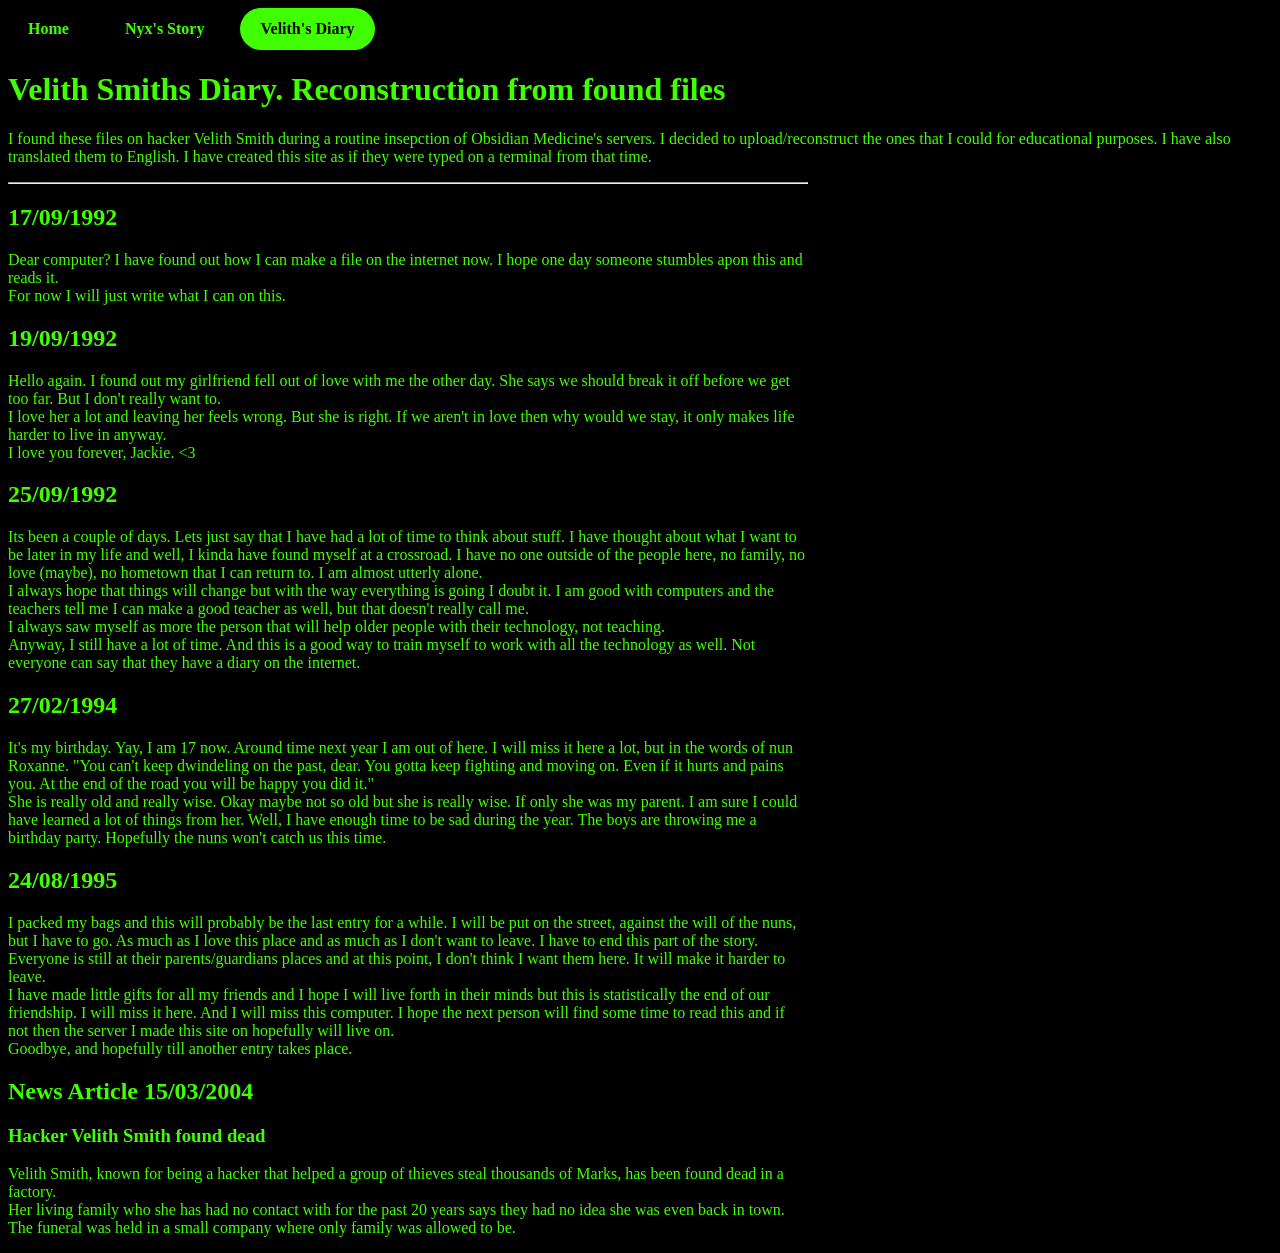
<file: Velith.html>
<html>
    <head>
        <title>Velith's Diary</title>
        <link rel="stylesheet" href="styles.css">
        <style>
            .site-nav a{
            color: rgb(63, 255, 0);
            }

            .site-nav a:hover, .site-nav a.active {
            background:rgb(63, 255, 0); 
            color:rgb(0, 0, 0);
            }
        </style>
    </head>
    <body style="background-color: black;">
        <nav class="site-nav" aria-label="Primary">
            <ul>
                <li><a href="./index.html">Home</a></li>
                <li><a href="./Nyx.html">Nyx's Story</a></li>
                <li><a href="./Velith.html" class="Active">Velith's Diary</a></li>
            </ul>
         </nav>
            <h1>Velith Smiths Diary. Reconstruction from found files</h1>

                <p>
                    I found these files on hacker Velith Smith during a routine insepction of Obsidian Medicine's servers. 
                    I decided to upload/reconstruct the ones that I could for educational purposes. I have also translated them to English.
                    I have created this site as if they were typed on a terminal from that time.
                </p>

        <div style="color: rgb(63, 255, 0)">
                <hr style="width: auto; color: rgb(63, 255, 0);">
                <h2> 17/09/1992 </h2>
                <p>
                    Dear computer? I have found out how I can make a file on the internet now.
                    I hope one day someone stumbles apon this and reads it. <br>
                    For now I will just write what I can on this.
                </p>

                <h2> 19/09/1992 </h2>
                <p>
                    Hello again. I found out my girlfriend fell out of love with me the other day. She says we should break it off before we get too far. But I don't really want to. <br>
                    I love her a lot and leaving her feels wrong. But she is right. If we aren't in love then why would we stay, it only makes life harder to live in anyway. <br>
                    I love you forever, Jackie. <3 
                </p>

                <h2> 25/09/1992 </h2>
                <p>
                    Its been a couple of days. Lets just say that I have had a lot of time to think about stuff.
                    I have thought about what I want to be later in my life and well, I kinda have found myself at a crossroad. I have no one outside of the people here, no family, no love (maybe),
                    no hometown that I can return to. I am almost utterly alone. <br>
                    I always hope that things will change but with the way everything is going I doubt it. I am good with computers and the teachers tell me I can make a good teacher as well, but that doesn't really call me. <br>
                    I always saw myself as more the person that will help older people with their technology, not teaching. <br>
                    Anyway, I still have a lot of time. And this is a good way to train myself to work with all the technology as well. Not everyone can say that they have a diary on the internet.
                </p>

                <h2> 27/02/1994 </h2>
                <p>
                    It's my birthday. Yay, I am 17 now. Around time next year I am out of here. I will miss it here a lot, but in the words of nun Roxanne. "You can't keep dwindeling on the past, dear. You gotta keep fighting and moving on. Even if it hurts and pains you. At the end of the road you will be happy you did it." <br>
                    She is really old and really wise. Okay maybe not so old but she is really wise. If only she was my parent. I am sure I could have learned a lot of things from her. Well, I have enough time to be sad during the year. The boys are throwing me a birthday party.
                    Hopefully the nuns won't catch us this time.
                </p>

                <h2> 24/08/1995 </h2>
                <p>
                    I packed my bags and this will probably be the last entry for a while. I will be put on the street, against the will of the nuns, but I have to go. As much as I love this place and as much as I don't want to leave. I have to end this part of the story.
                    Everyone is still at their parents/guardians places and at this point, I don't think I want them here. It will make it harder to leave. <br>
                    I have made little gifts for all my friends and I hope I will live forth in their minds but this is statistically the end of our friendship.
                    I will miss it here. And I will miss this computer. I hope the next person will find some time to read this and if not then the server I made this site on hopefully will live on. <br>
                    Goodbye, and hopefully till another entry takes place.
                </p>

                <h2> News Article 15/03/2004 </h2>
                <p>
                    <h3>Hacker Velith Smith found dead</h3>
                        Velith Smith, known for being a hacker that helped a group of thieves steal thousands of Marks, has been found dead in a factory. <br>
                        Her living family who she has had no contact with for the past 20 years says they had no idea she was even back in town. <br>
                        The funeral was held in a small company where only family was allowed to be.
                </p>
        </div>
    </body>
</html>
</file>
<file: styles.css>
body{
    color: rgb(63, 255, 0);
}

div{
        width: 800;
}
.site-nav ul {
display:flex; 
gap:16px; 
list-style:none; 
padding:0; 
margin:0;
}

.site-nav a {
display:block; 
padding:12px 20px; 
border-radius:999px; 
text-decoration:none; 
color: rgb(0, 0, 0); 
font-weight:600;
}
</file>
